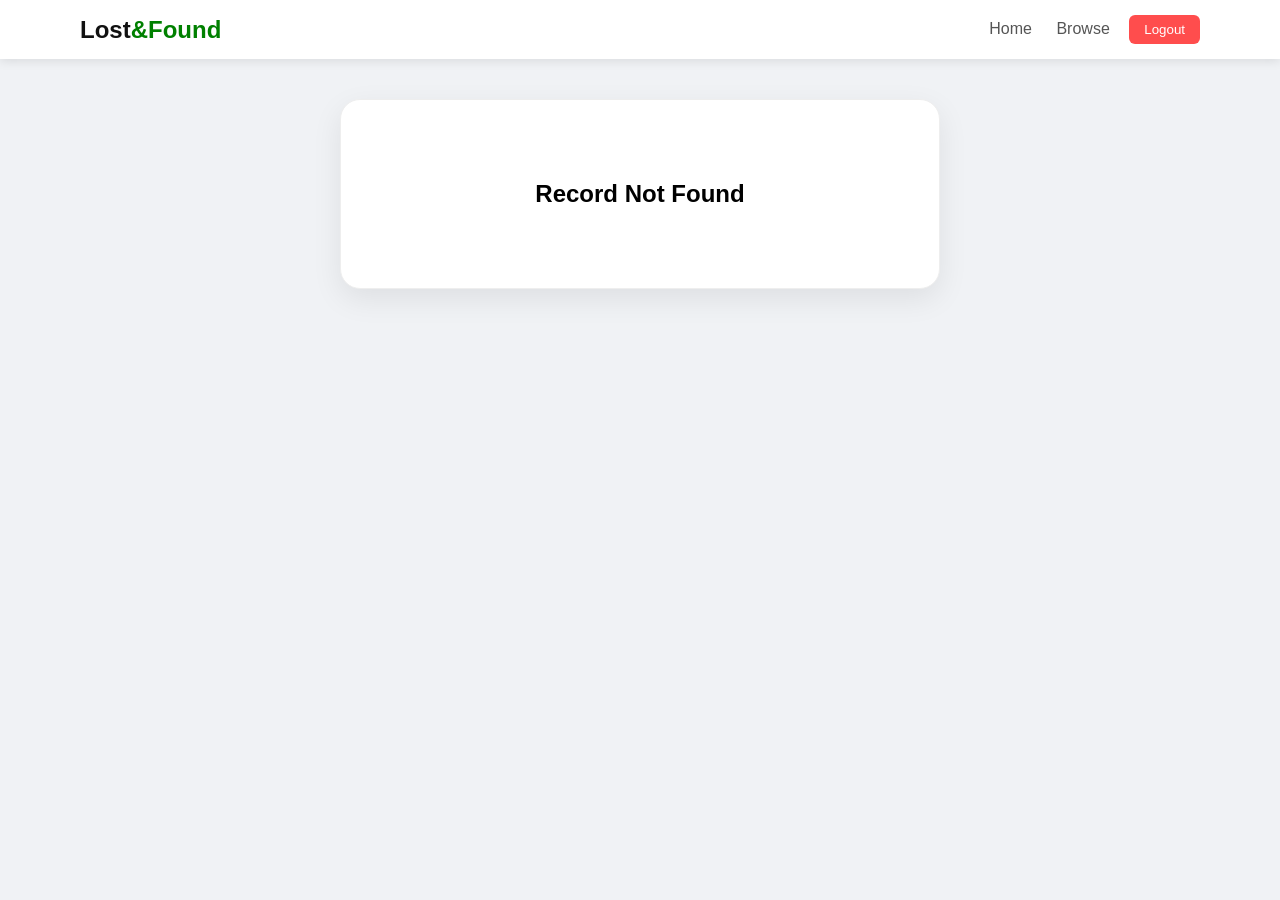
<file: item-detail.html>
<!DOCTYPE html>
<html lang="en">
<head>
    <meta charset="UTF-8">
    <title>Item Details - Lost & Found</title>
    <link rel="stylesheet" href="index.css">
    <link rel="stylesheet" href="item-detail.css">
</head>
<body>
    <nav class="navbar">
        <div class="logo">Lost<span>&Found</span></div>
        <div class="nav-links">
            <a href="index.html">Home</a>
            <a href="browse.html">Browse</a>
            <button onclick="logout()" class="logout-btn">Logout</button>
        </div>
    </nav>

    <div class="container">
        <div class="detail-card" id="detailContainer">
            </div>
    </div>

    <script src="item-detail.js"></script>
</body>
</html>
</file>
<file: index.css>
* {
    margin: 0;
    padding: 0;
    box-sizing: border-box;
}

body {
    font-family: 'Segoe UI', sans-serif;
    background: #f0f2f5;
    min-height: 100vh;
}

.navbar {
    background: white;
    padding: 15px 80px;
    display: flex;
    justify-content: space-between;
    align-items: center;
    box-shadow: 0 2px 10px rgba(0,0,0,0.1);
}
.logo { font-size: 24px; font-weight: bold; color: #111; }
.logo span { color: green; }

.nav-links a { 
    text-decoration: none;
    color: #555;
    margin-left: 20px; 
    font-weight: 500; 
}

.nav-links a.active { 
    color: #4dabf7;
}

.logout-btn { 
    background: #ff4d4d; 
    color: white; 
    border: none; 
    padding: 7px 15px; 
    border-radius: 6px; 
    cursor: pointer; 
    margin-left: 15px; 
}
.main-content {
    max-width: 1100px;
    margin: 40px auto;
    padding: 0 40px;
}

.welcome-banner {
    background: #4dabf7;
    color: white;
    padding: 50px;
    border-radius: 20px;
    margin-bottom: 40px;
}

.welcome-banner h1 { font-size: 36px; margin-bottom: 10px; }

.dashboard-grid {
    display: grid;
    grid-template-columns: repeat(auto-fit, minmax(300px, 1fr));
    gap: 30px;
}

.card {
    background: white;
    padding: 40px;
    border-radius: 15px;
    text-align: center;
    cursor: pointer;
    transition: 0.3s;
    border: 1px solid #eee;
    position: relative;
    z-index: 1;
}

.card::before {
    content: "";
    position: absolute;
    width: 100%;
    height: 100%;
    background: rgba(77, 171, 247, 0.15);
    top: 0;
    left: 0;
    z-index: -1;
    border-radius: 15px;
    filter: blur(25px);
    opacity: 0;
    transition: 0.3s;
}

.card:hover {
    transform: translateY(-10px);
    border-color: #4dabf7;
}

.card:hover::before { opacity: 1; }

.card-icon {
    font-size: 50px;
    margin-bottom: 20px;
    display: block;
}

.recent-container {
    display: flex;
    gap: 20px;
    flex-wrap: wrap;
    margin-bottom: 50px;
}

.recent-item-card {
    background: white;
    padding: 15px;
    border-radius: 15px;
    display: flex;
    align-items: center;
    flex: 1;
    min-width: 300px;
    box-shadow: 0 4px 15px rgba(0,0,0,0.05);
    border: 1px solid #eee;
    transition: 0.3s;
}

.recent-item-card:hover {
    transform: translateY(-5px);
    border-color: #4dabf7;
}

.recent-item-card img {
    width: 80px;
    height: 80px;
    border-radius: 10px;
    object-fit: cover;
    margin-right: 20px;
}

.recent-details h4 {
    font-size: 18px;
    color: #222;
    margin-bottom: 5px;
}

.recent-details p {
    font-size: 14px;
    color: #666;
}

.mini-badge {
    font-size: 10px;
    padding: 2px 8px;
    border-radius: 10px;
    text-transform: uppercase;
    font-weight: bold;
    display: inline-block;
    margin-bottom: 5px;
}

.mini-badge.lost { background: #fff5f5; color: #ff6b6b; border: 1px solid #ff6b6b; }
.mini-badge.found { background: #ebfbee; color: #40c057; border: 1px solid #40c057; }
</file>
<file: item-detail.css>
.container {
    padding: 40px 20px;
    display: flex;
    justify-content: center;
}

.detail-card {
    background: white;
    width: 100%;
    max-width: 600px;
    padding: 30px;
    border-radius: 20px;
    box-shadow: 0 10px 30px rgba(0,0,0,0.08);
    border: 1px solid #eee;
}

.detail-header {
    display: flex;
    justify-content: space-between;
    align-items: flex-start;
    margin-bottom: 20px;
}

.detail-img {
    width: 100%;
    height: 300px;
    object-fit: cover;
    border-radius: 15px;
    margin-bottom: 25px;
    background: #f8f9fa;
}

.info-grid {
    display: grid;
    grid-template-columns: 1fr 1fr;
    gap: 20px;
    margin-bottom: 25px;
}

.info-label {
    display: block;
    font-size: 11px;
    color: #aaa;
    font-weight: 700;
    text-transform: uppercase;
    margin-bottom: 5px;
}

.info-value {
    font-size: 15px;
    color: #333;
}

.description-box {
    background: #fcfcfc;
    padding: 20px;
    border: 1px solid #eee;
    border-radius: 12px;
    margin-bottom: 30px;
}

.description-text {
    font-size: 14px;
    color: #555;
    line-height: 1.6;
}

.reporter-section {
    border-top: 2px solid #f0f2f5;
    padding-top: 25px;
    text-align: center;
}

.reg-number {
    color: #4dabf7;
    font-size: 28px;
    margin: 10px 0;
}

.back-link {
    display: inline-block;
    margin-top: 20px;
    color: #888;
    text-decoration: none;
    font-size: 14px;
    cursor: pointer;
}

.status-badge {
    padding: 5px 12px;
    border-radius: 20px;
    font-size: 11px;
    font-weight: bold;
}
.status-badge.lost { background: #fff5f5; color: #ff6b6b; border: 1px solid #ff6b6b; }
.status-badge.found { background: #ebfbee; color: #40c057; border: 1px solid #40c057; }
</file>
